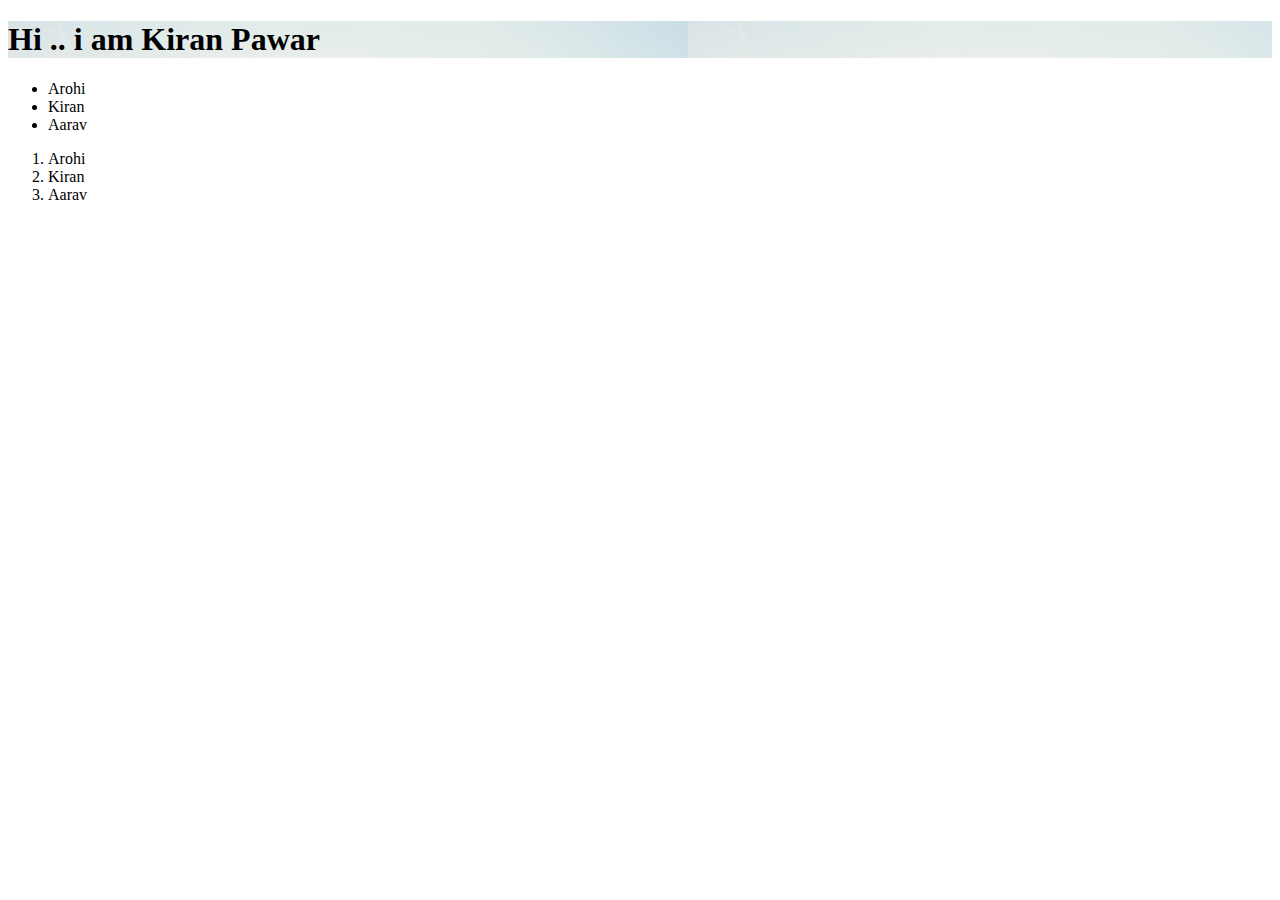
<file: live lectures/12Feb/index.html>
<!DOCTYPE html>
<html lang="en">
<head>
    <meta charset="UTF-8">
    <meta http-equiv="X-UA-Compatible" content="IE=edge">
    <meta name="viewport" content="width=device-width, initial-scale=1.0">
    <title>Document</title>
	<link rel="stylesheet" type="text/css" href="styele.css">
    
</head>
<body>

    <div id="content">
        <h1>Hi .. i am Kiran Pawar</h1>
    </div>
    <ul>
        <li>Arohi</li>
        <li>Kiran</li>
        <li>Aarav</li>
    </ul>

    <ol>
        <li>Arohi</li>
        <li>Kiran</li>
        <li>Aarav</li>
    </ol>
    
</body>
</html>
</file>
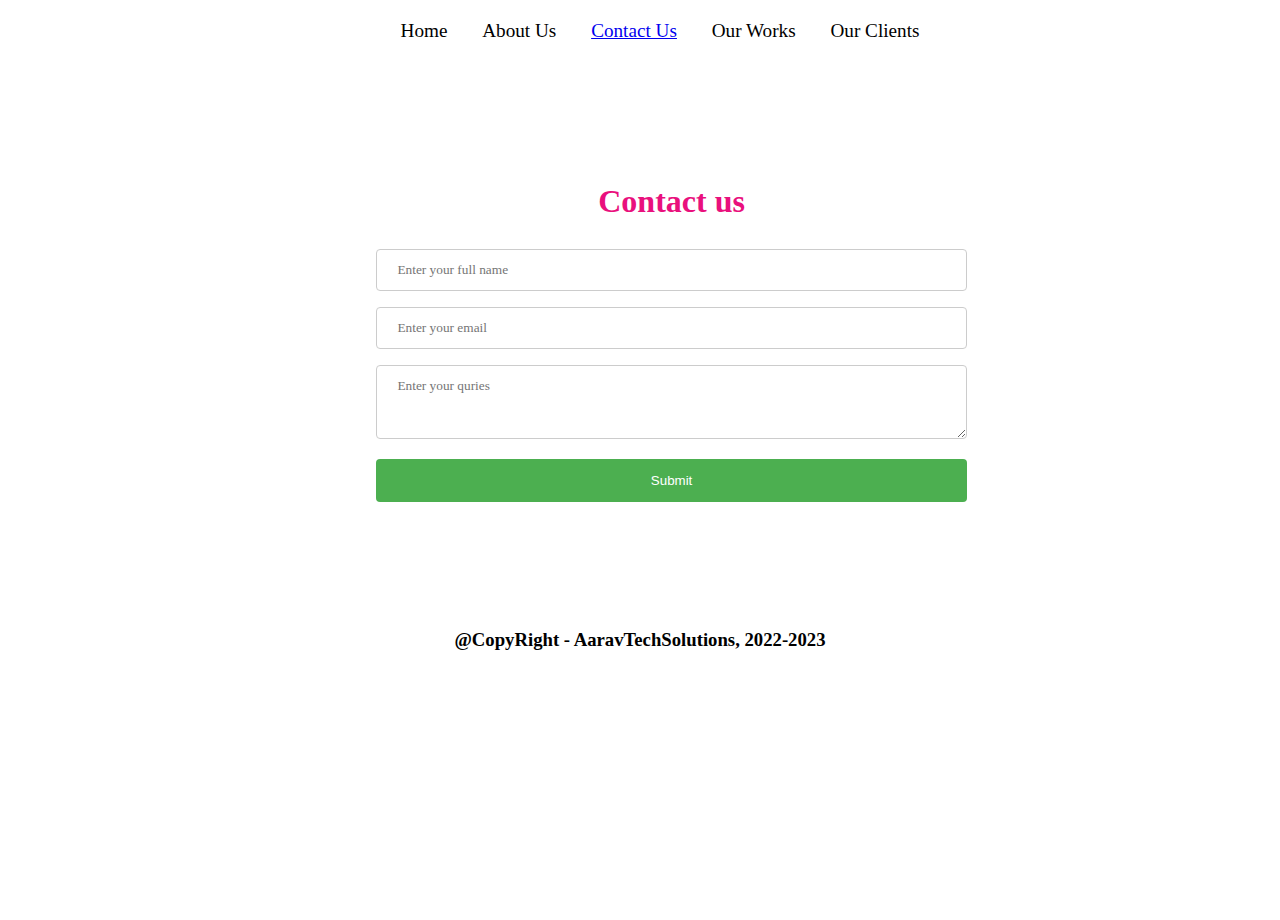
<file: Self Practice/12Feb/index.html>
<!DOCTYPE html>
<html lang="en">

<head>
    <meta charset="UTF-8">
    <meta http-equiv="X-UA-Compatible" content="IE=edge">
    <meta name="viewport" content="width=device-width, initial-scale=1.0">
    <title>Aarav Tech Solutions</title>
    <style>
        body,
        html {
            height: 100%;
            background-image: url("https://mcdn.wallpapersafari.com/medium/45/69/xRIEOb.jpg");
            background-position: center;
            background-repeat: no-repeat;
            background-size: cover;
            font-family: 'Akaya Telivigala', cursive;
        }
        
        ul {
            margin-top: 20px;
        }
        
        li {
            display: inline;
            padding: 15px;
        }
        
        h1 {
            color: #e9107d;
        }
        /* li:hover {
            background-color: #961910;
        } */
        
        header {
            text-align: center;
            font-size: larger;
        }
        
        footer {
            text-align: center;
            position: relative;
            top: 20%;
        }
        
        input[type=text],
        input[type=email],
        textarea {
            width: 50%;
            padding: 12px 20px;
            margin: 8px 0;
            display: inline-block;
            border: 1px solid #ccc;
            border-radius: 4px;
            box-sizing: border-box;
            font-family: 'Akaya Telivigala', cursive;
        }
        
        input[type=submit] {
            width: 50%;
            background-color: #4CAF50;
            color: white;
            padding: 14px 20px;
            margin: 8px 0;
            border: none;
            border-radius: 4px;
            cursor: pointer;
        }
        
        input[type=submit]:hover {
            background-color: #45a049;
        }
        
        #content {
            margin-left: 5%;
            text-align: center;
            position: relative;
            top: 10%;
            border-radius: 2px;
            /* background-color: #f2f2f2; */
            padding: 10px;
        }
    </style>
</head>

<body>
    <header>
        <ul>
            <li>Home</li>
            <li>About Us</li>
            <li> <a href="#">Contact Us</a></li>
            <li>Our Works</li>
            <li>Our Clients</li>
        </ul>
    </header>

    <div id="content">
        <form>
            <h1>Contact us</h1>
            <input type="text" placeholder="Enter your full name">
            <input type="email" placeholder="Enter your email">
            <textarea name="msg" id="" cols="30" rows="3" placeholder="Enter your quries"></textarea>
            <input type="submit" value="Submit">
        </form>
    </div>

    <footer>
        <h3>@CopyRight - AaravTechSolutions, 2022-2023</h3>
    </footer>
</body>

</html>
</file>
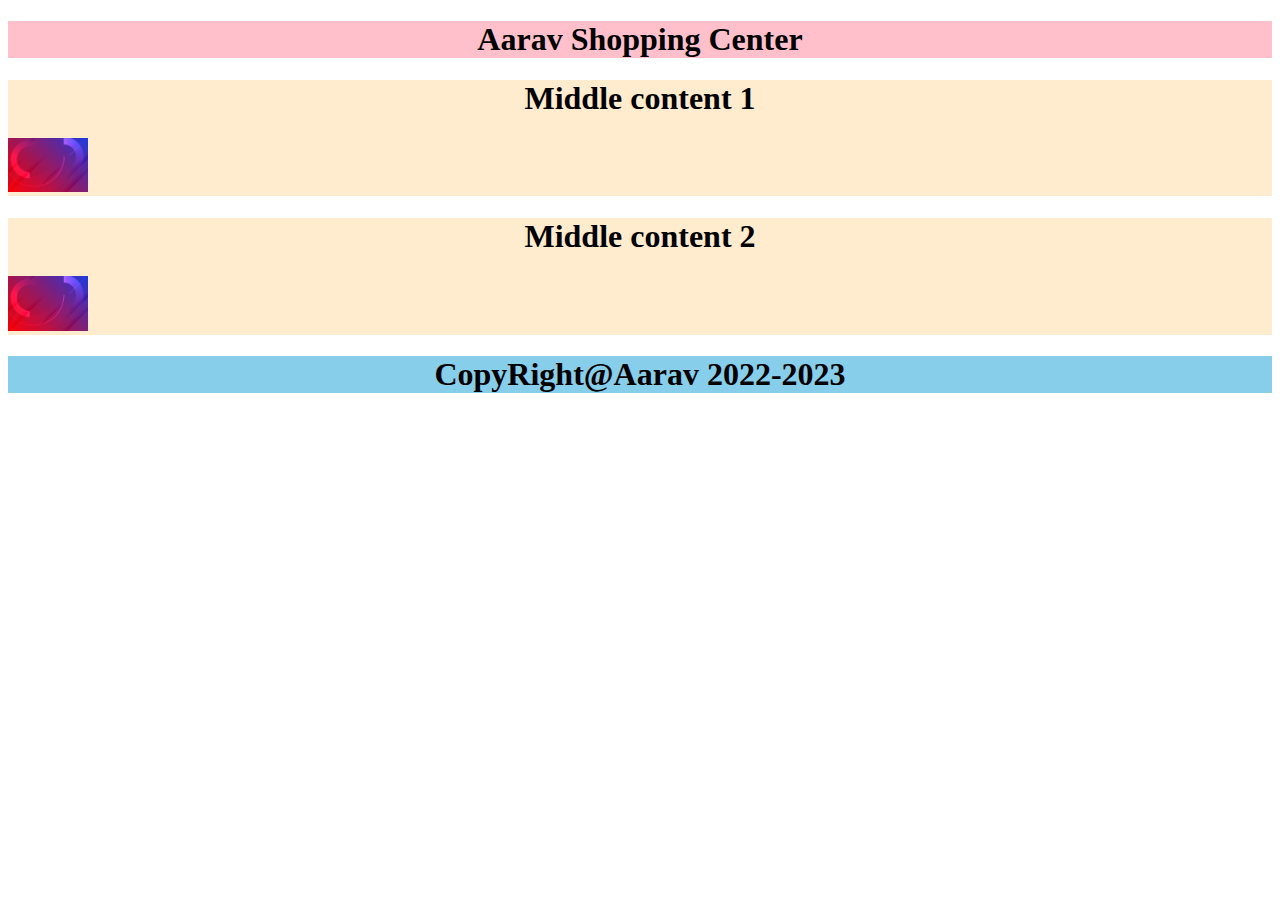
<file: live lectures/5Feb.html>
<!DOCTYPE html>
<html>
<head>
	<title>5 Feb</title>
	<style>
		h1{
			text-align:center;
		}
		img{
			align-content: center;
		}
	</style>
</head>
<body>
	<!-- <h3 style="text-align: center;">HTML </h3> 

	<img src="../img/1.png" width="33%">
	<img src="../img/2.png" width="33%">
	<img src="../img/3.png" width="33%">
	<img src="../img/4.png" width="33%">
	<img src="../img/5.png" width="33%">
	<img src="../img/6.png" width="33%"> -->

	<header>
		<div style="background-color: pink;">
			<h1>Aarav Shopping Center</h1>
		</div>
	</header>

	<div style="background-color: blanchedalmond">
		<h1>Middle content 1</h1>
		<img src="../img/1.png" width="80px">
	</div>
	<div style="background-color: blanchedalmond">
		<h1>Middle content 2</h1>
		<img src="../img/2.png" width="80px">
	</div>

	<footer>
		<div style="background-color: skyblue;">
			<h1>CopyRight@Aarav 2022-2023</h1>
		</div>
	</footer>
</body>
</html>
</file>
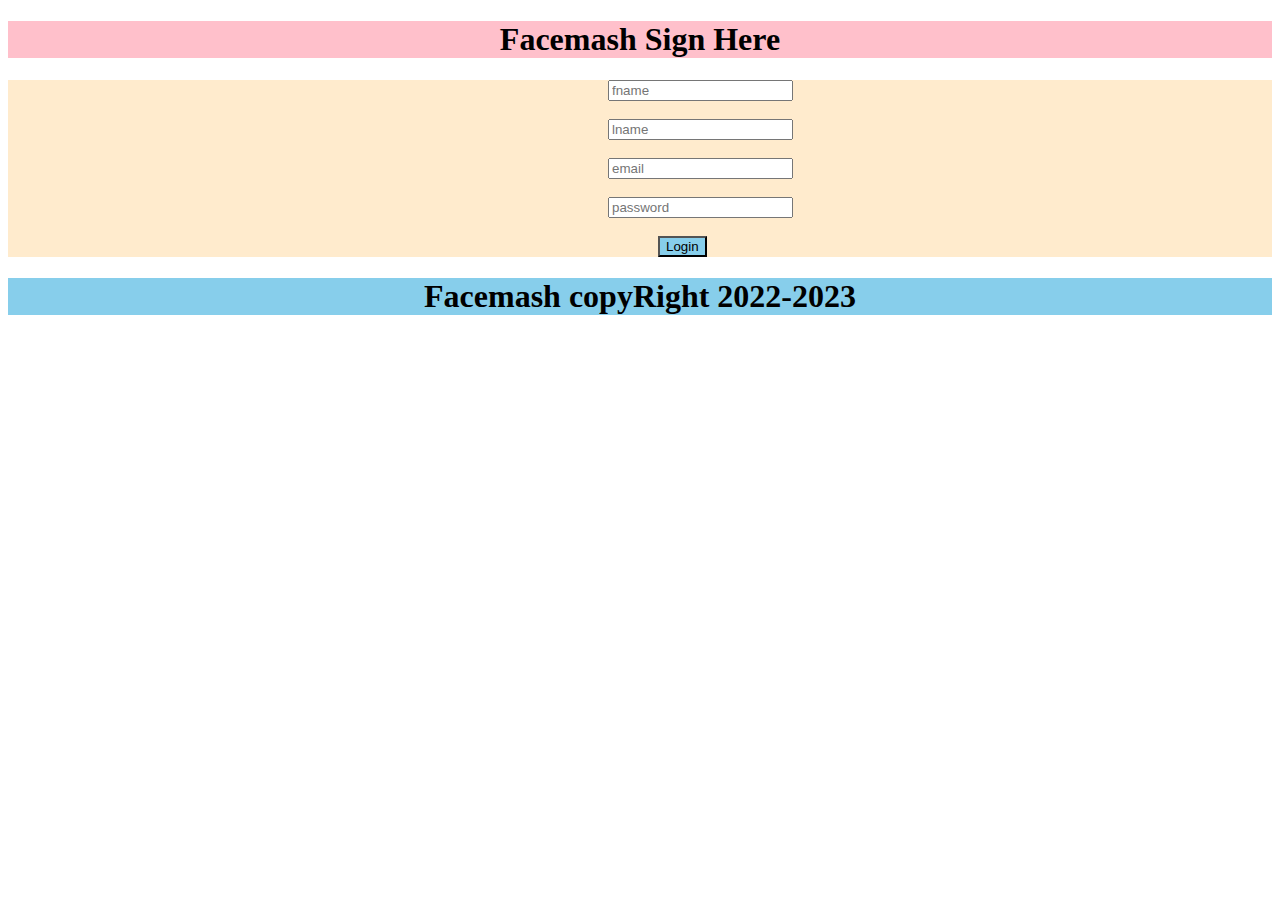
<file: live lectures/input.html>
<!DOCTYPE html>
<html>
<head>
	<title>Task</title>
	<style>
		input{
			align-items: center;
		}
	</style>
</head>
<body style="background-image: ">
		
		<header>
			<div style="background-color: pink; text-align: center;">
				<h1>Facemash Sign Here</h1>
			</div>
		</header>
		<div style="background-color: blanchedalmond;">
			<div style="margin-left: 600px">
				<form>
					<input type="text" name="fname" placeholder="fname"><br><br>
					<input type="text" name="lname" placeholder="lname"><br><br>
					<input type="email" name="email" placeholder="email"><br><br>
					<input type="password" name="password" placeholder="password"><br><br>
					<button type="submit" style="background-color: skyblue;margin-left: 50px">Login</button>
				</form>
			</div>
		</div>
			
		<footer>
			<div style="background-color: skyblue; text-align: center;">
				<h1>Facemash copyRight 2022-2023</h1>
			</div>
		</footer>
</body>
</html>
</file>
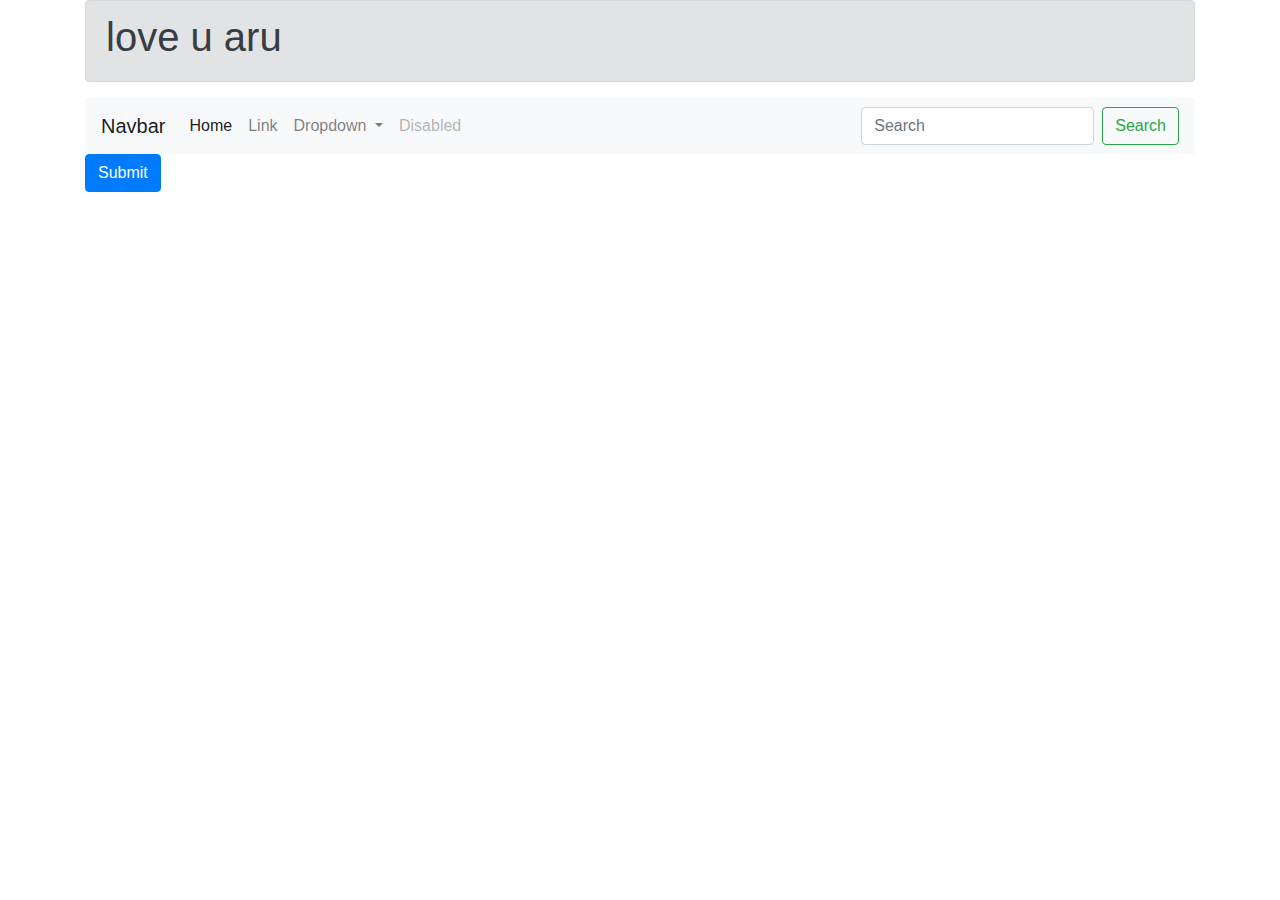
<file: Self Practice/boostrabs.html>
<!DOCTYPE html>
<html lang="en">
<head>
    <meta charset="UTF-8">
    <meta http-equiv="X-UA-Compatible" content="IE=edge">
    <meta name="viewport" content="width=device-width, initial-scale=1.0">
    <title>Document</title>
    <link rel="stylesheet" href="https://cdn.jsdelivr.net/npm/bootstrap@4.6.1/dist/css/bootstrap.min.css">
    <style>
        @media (max-width: 576px) { 
            body{
                background-color: black;
            }
           
         }
         
    </style>
</head>
<body>
   
    
    <div class="container">
        <div class="alert alert-secondary">
            <h1>love u aru</h1>
            
        </div>
        <nav class="navbar navbar-expand-lg navbar-light bg-light">
            <a class="navbar-brand" href="#">Navbar</a>
            <button class="navbar-toggler" type="button" data-toggle="collapse" data-target="#navbarSupportedContent" aria-controls="navbarSupportedContent" aria-expanded="false" aria-label="Toggle navigation">
              <span class="navbar-toggler-icon"></span>
            </button>
          
            <div class="collapse navbar-collapse" id="navbarSupportedContent">
              <ul class="navbar-nav mr-auto">
                <li class="nav-item active">
                  <a class="nav-link" href="#">Home <span class="sr-only">(current)</span></a>
                </li>
                <li class="nav-item">
                  <a class="nav-link" href="#">Link</a>
                </li>
                <li class="nav-item dropdown">
                  <a class="nav-link dropdown-toggle" href="#" id="navbarDropdown" role="button" data-toggle="dropdown" aria-expanded="false">
                    Dropdown
                  </a>
                  <div class="dropdown-menu" aria-labelledby="navbarDropdown">
                    <a class="dropdown-item" href="#">Action</a>
                    <a class="dropdown-item" href="#">Another action</a>
                    <div class="dropdown-divider"></div>
                    <a class="dropdown-item" href="#">Something else here</a>
                  </div>
                </li>
                <li class="nav-item">
                  <a class="nav-link disabled">Disabled</a>
                </li>
              </ul>
              <form class="form-inline my-2 my-lg-0">
                <input class="form-control mr-sm-2" type="search" placeholder="Search" aria-label="Search">
                <button class="btn btn-outline-success my-2 my-sm-0" type="submit">Search</button>
              </form>
            </div>
          </nav>

<!-- 
        <button type="button" class="btn btn-primary">Primary</button>
        <button type="button" class="btn btn-secondary">Secondary</button>
        <button type="button" class="btn btn-success">Success</button>
        <button type="button" class="btn btn-danger">Danger</button>
        <button type="button" class="btn btn-warning">Warning</button>
        <button type="button" class="btn btn-info">Info</button>
        <button type="button" class="btn btn-light">Light</button>
        <button type="button" class="btn btn-dark">Dark</button>
        
        <button type="button" class="btn">Link</button>

        
        <div class="btn-group" role="group" aria-label="Basic example">
            <button type="button" class="btn btn-primary">Left</button>
            <button type="button" class="btn btn-success">Middle</button>
            <button type="button" class="btn btn-warning">Right</button>
          </div>    -->
          
          <form>

            <!-- <div class="form-group">
                <div class="row">
                    <div class="col-md-3">
                        <label for="">Name</label>
                        <input type="date" class="form-control" name="name">
                    </div>
                    <div class="col-md-3">
                        <label for="">Name</label>
                        <input type="text" class="form-control" name="name" value="restdfyghujkl;" readonly>
                    </div>
                    <div class="col-md-3">
                        <label for="">Name</label>
                        <input type="text" class="form-control" name="name">
                    </div>
                    <div class="col-md-3">
                        <label for="">Name</label>
                        <input type="text" class="form-control" name="name">
                    </div>
                </div>
                <div class="row">
                    <div class="col-md-3">
                        <label for="">Name</label>
                        <input type="text" class="form-control" name="name">
                    </div>
                    <div class="col-md-3">
                        <label for="">Name</label>
                        <input type="text" class="form-control" name="name">
                    </div>
                    <div class="col-md-3">
                        <label for="">Name</label>
                        <input type="text" class="form-control" name="name">
                    </div>
                    <div class="col-md-3">
                        <label for="">Name</label>
                        <input type="text" class="form-control" name="name">
                    </div>
                </div>
                <div class="row">
                    <div class="col-md-3">
                        <label for="">Name</label>
                        <input type="text" class="form-control" name="name">
                    </div>
                    <div class="col-md-3">
                        <label for="">Name</label>
                        <input type="text" class="form-control" name="name">
                    </div>
                    <div class="col-md-3">
                        <label for="">Name</label>
                        <input type="text" class="form-control" name="name">
                    </div>
                    <div class="col-md-3">
                        <label for="">Name</label>
                        <input type="text" class="form-control" name="name">
                    </div>
                </div>
                <form>
                    <div class="form-group">
                      <label for="formControlRange">Example Range input</label>
                      <input type="range" class="form-control-range" id="formControlRange">
                    </div>
                  </form>
            </div> -->
            <!-- <div class="form-group">
              <label for="exampleInputEmail1">Email address</label>
              <input type="email" class="form-control" id="exampleInputEmail1" aria-describedby="emailHelp">
              <small id="emailHelp" class="form-text text-muted">We'll never share your email with anyone else.</small>
            </div>
            <div class="form-group">
              <label for="exampleInputPassword1">Password</label>
              <input type="password" class="form-control" id="exampleInputPassword1">
            </div>
            <div class="form-group form-check">
              <input type="checkbox" class="form-check-input" id="exampleCheck1">
              <label class="form-check-label" for="exampleCheck1">Check me out</label>
            </div> -->
            <button type="submit" class="btn btn-primary">Submit</button>
          </form>
        <!-- <h1>Example heading <span class="badge badge-secondary">   <a href="">New</a>  </span></h1>
<h2>Example heading <span class="badge badge-secondary">New</span></h2>
<h3>Example heading <span class="badge badge-secondary">New</span></h3>
<h4>Example heading <span class="badge badge-secondary">New</span></h4>
<h5>Example heading <span class="badge badge-secondary">New</span></h5>
<h6>Example heading <span class="badge badge-secondary">New</span></h6> 
      </div>

      <span ><a href="#" class="badge badge-primary">Primary</a> </span>
<span class="badge badge-secondary">Secondary</span>
<span class="badge badge-success">Success</span>
<span class="badge badge-danger">Danger</span>
<span class="badge badge-warning">Warning</span>
<span class="badge badge-info">Info</span>
<span class="badge badge-light">Light</span>
<span class="badge badge-dark">Dark</span>

<a href="#" class="badge badge-primary">Primary</a>
<a href="#" class="badge badge-secondary">Secondary</a>
<a href="#" class="badge badge-success">Success</a>
<a href="#" class="badge badge-danger">Danger</a>
<a href="#" class="badge badge-warning">Warning</a>
<a href="#" class="badge badge-info">Info</a>
<a href="#" class="badge badge-light">Light</a>
<a href="#" class="badge badge-dark">Dark</a>  

<nav aria-label="breadcrumb">
    <ol class="breadcrumb">
      <li class="breadcrumb-item active" aria-current="page">Home</li>
    </ol>
  </nav>
  
  <nav aria-label="breadcrumb">
    <ol class="breadcrumb">
      <li class="breadcrumb-item"><a href="#">Home</a></li>
      <li class="breadcrumb-item active" aria-current="page">Library</li>
    </ol>
  </nav>
  
  <nav aria-label="breadcrumb">
    <ol class="breadcrumb">
      <li class="breadcrumb-item"><a href="#">Home</a></li>
      <li class="breadcrumb-item"><a href="#">Library</a></li>
      <li class="breadcrumb-item active" aria-current="page">Data</li>
    </ol>
  </nav> -->
  </div>
</body>
</html>
</file>
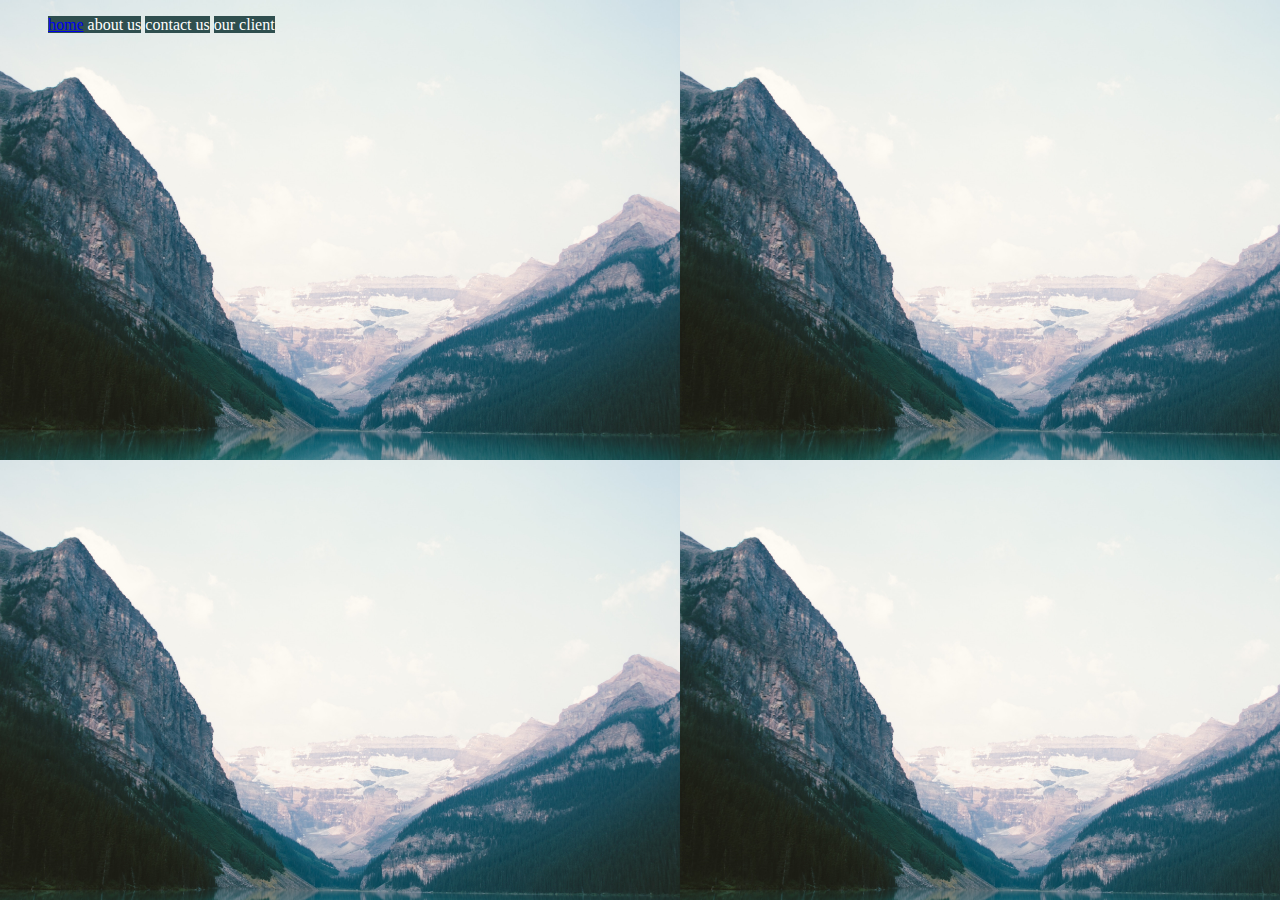
<file: live lectures/12Feb/exercise.html>
<!DOCTYPE html>
<html lang="en">
<head>
    <meta charset="UTF-8">
    <meta http-equiv="X-UA-Compatible" content="IE=edge">
    <meta name="viewport" content="width=device-width, initial-scale=1.0">
    <title>Document</title>
<style>
li{
display: inline;
background-color: darkslategrey;
color:white;

}
body{

    background-image: url("bg.png");

}

</style>



</head>

<body>
<ul>
<li> <a href="index.html">home</a>  </li>
<li>about us</li>
<li>contact us</li>
<li>our client</li>

</ul>
<div id="container">
<p></p>



</div>

</body>
</html>
</file>
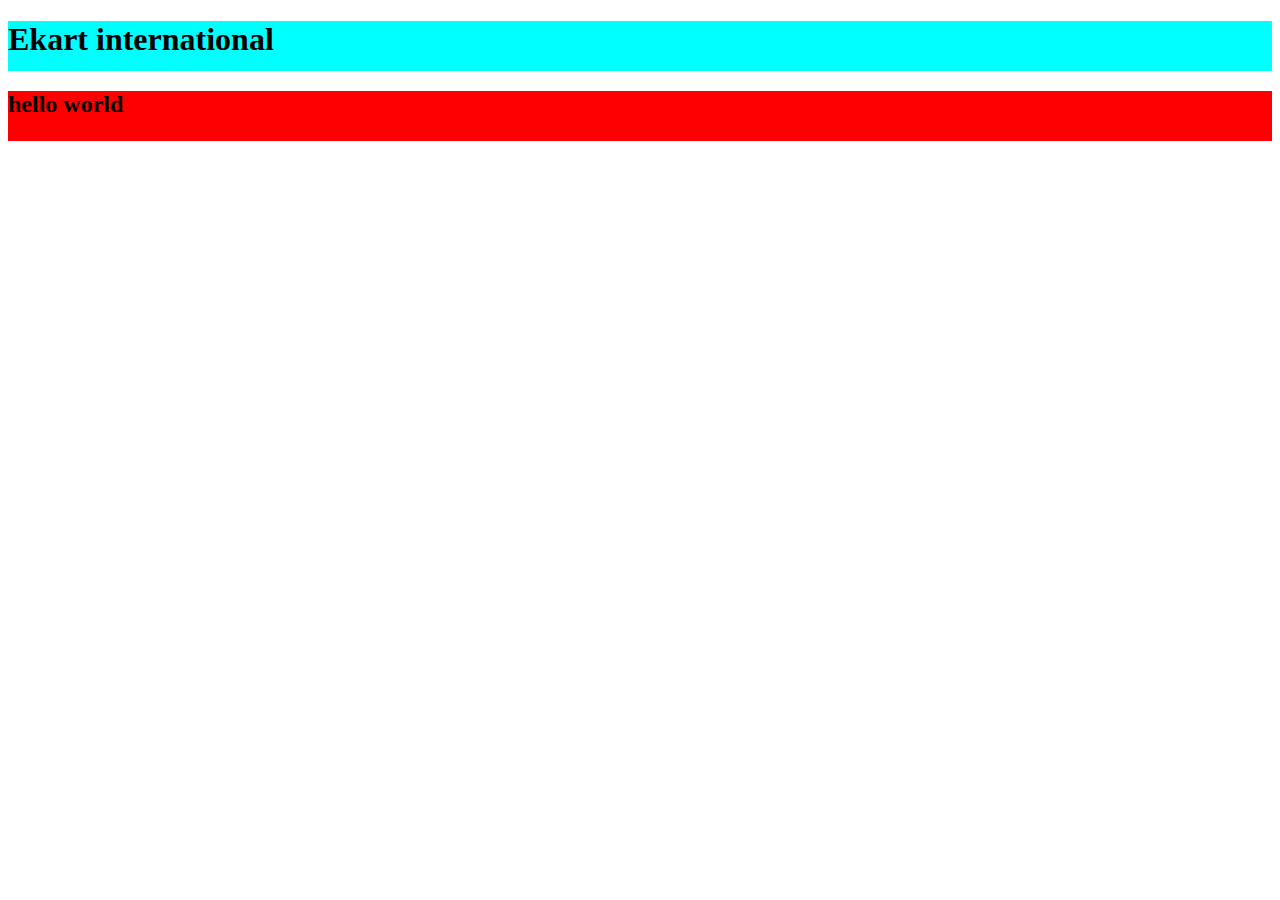
<file: live lectures/12Feb/logo.html>
<!DOCTYPE html>
<html lang="en">
<head>
    <meta charset="UTF-8">
    <meta http-equiv="X-UA-Compatible" content="IE=edge">
    <meta name="viewport" content="width=device-width, initial-scale=1.0">
    <title>Document</title>
</head>
<style>
    header{
background-color: aqua;
height: 50px;

    }
    div {
background-color: red;
height: 50px;

    }




</style>
<body>
    <header>
<h1>Ekart international</h1>

    </header>
    <div ><h2>hello world</h2> </div><br> <br>
    
</body>
</html>
</file>
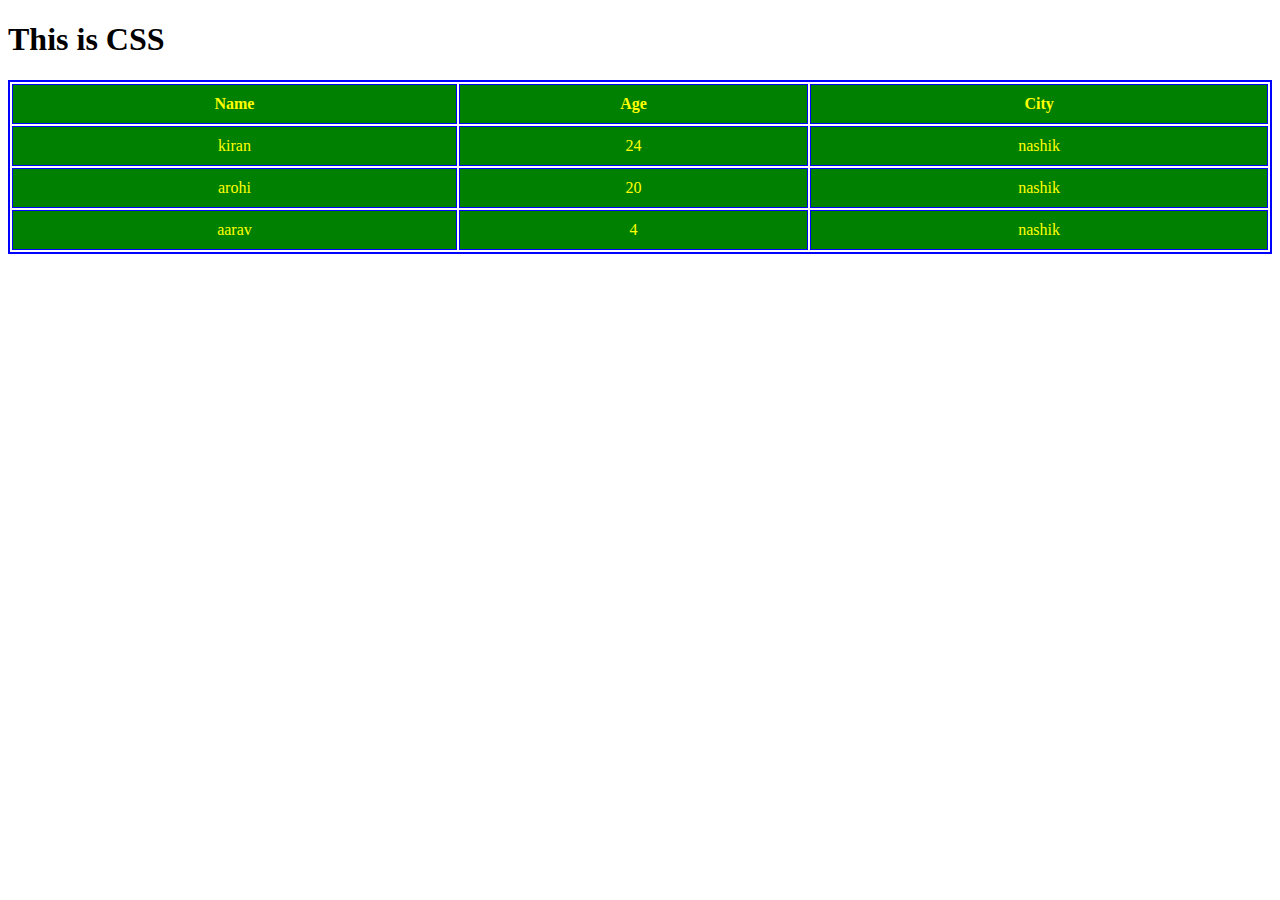
<file: live lectures/6Feb/live.html>
<!DOCTYPE html>
<html>
<head>
	<title>CSS</title>
	<link rel="stylesheet" type="text/css" href="./live_styles.css">
</head>
<body>

<!-- 	<div id="content">
		<h1>This is Css</h1>
	</div> -->

	<!-- <table id="table">
		<th>Name</th>
		<th>Age</th>
		<tr>
			<td>kiran</td>
			<td>24</td>
		</tr>
		<tr>
			<td>arohi</td>
			<td>24</td>
		</tr>
	</table> -->
	<header> 
		<h1> This is CSS</h1>
	</header>
	<table id="table">
		<th>Name</th>
		<th>Age</th>
		<th>City</th>
		<tr>
			<td>kiran</td>
			<td>24</td>
			<td>nashik</td>
		</tr>
		<tr>
			<td>arohi</td>
			<td>20</td>
			<td>nashik</td>
		</tr>
		<tr>
			<td>aarav</td>
			<td>4</td>
			<td>nashik</td>
		</tr>
	</table>
</body>
</html>
</file>
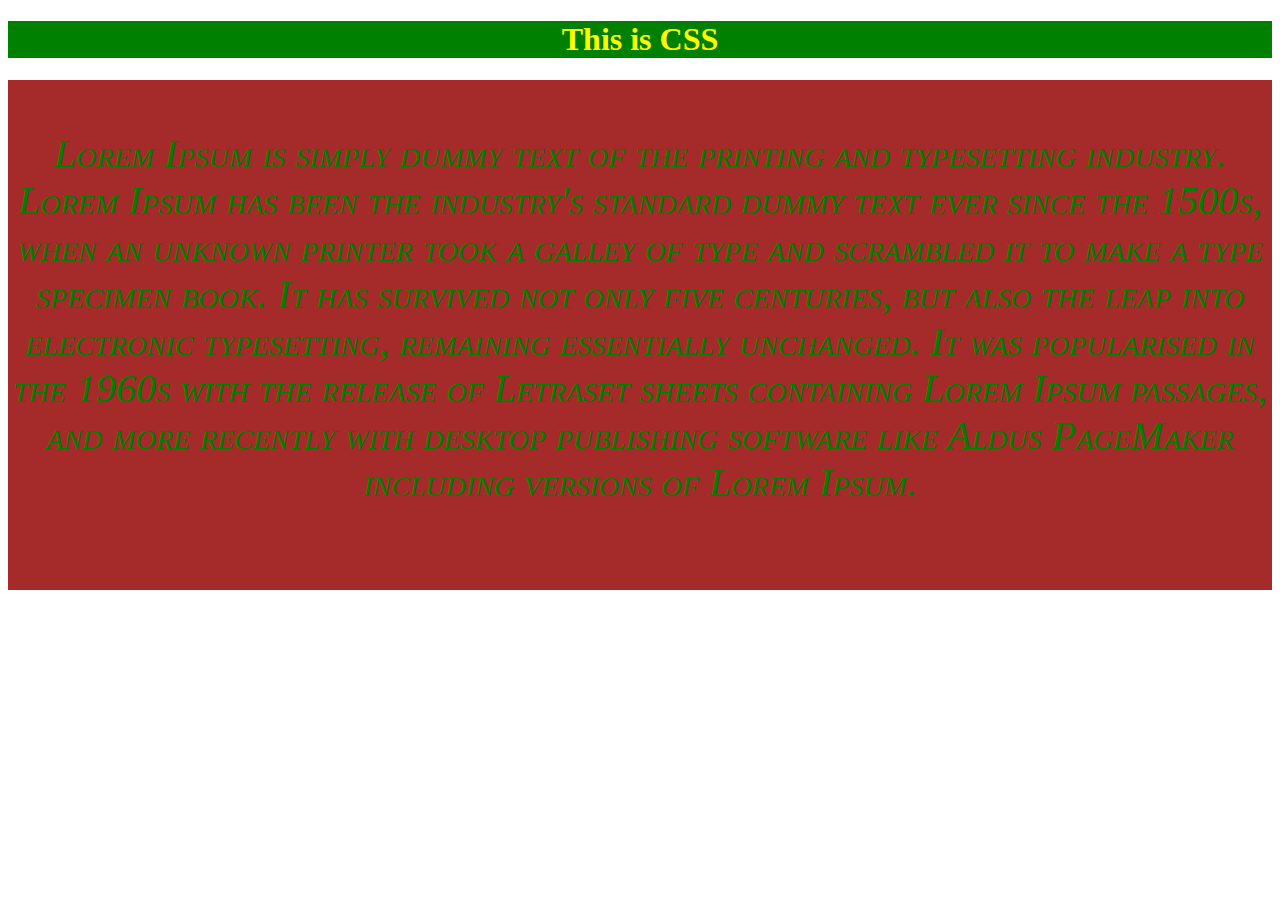
<file: live lectures/6Feb/task.html>
<!DOCTYPE html>
<html>
<head>
	<title>Task CSS</title>
	<link rel="stylesheet" type="text/css" href="./task_styles.css">

</head>
<body>

	<header> 
		<h1> This is CSS</h1>
	</header>

	<div id="content">
		<p>Lorem Ipsum is simply dummy text of the printing and typesetting industry. Lorem Ipsum has been the industry's standard dummy text ever since the 1500s, when an unknown printer took a galley of type and scrambled it to make a type specimen book. It has survived not only five centuries, but also the leap into electronic typesetting, remaining essentially unchanged. It was popularised in the 1960s with the release of Letraset sheets containing Lorem Ipsum passages, and more recently with desktop publishing software like Aldus PageMaker including versions of Lorem Ipsum.</p>
	</div>
</body>
</html>
</file>
<file: live lectures/12Feb/styele.css>
/*   */
#content{
    background-image: url("bg.png");
    
}
</file>
<file: live lectures/6Feb/live_styles.css>
#content{
	color: red;
	background-color: skyblue;
	width: 100%;
	height: 100px;
	font-variant: small-caps;
	font-style: oblique;
	font-size: 20px;
}

#table{
	border: 2px solid blue;
	width: 100%;
	color: yellow;

	font-family: "verdana";


}
th {
	border: 1px solid blue;
		padding: 10px;
		text-align: center;
		background-color:green;
	}
	td	{
	border: 1px solid blue;
		padding: 10px;
		text-align: center;
		background-color:green;
		
			
	}
</file>
<file: live lectures/6Feb/task_styles.css>
header{
	background-color: green;
	color: yellow;
	text-align:center;
}

#content{
	background-color: brown;
	font-family: "Times New Roman", Times, serif;
	color: green;
	height:500px;
	font-variant: small-caps;
	font-style: oblique;
	font-size:40px;	
	text-align:center;
	padding-top: 10px;
}
</file>
